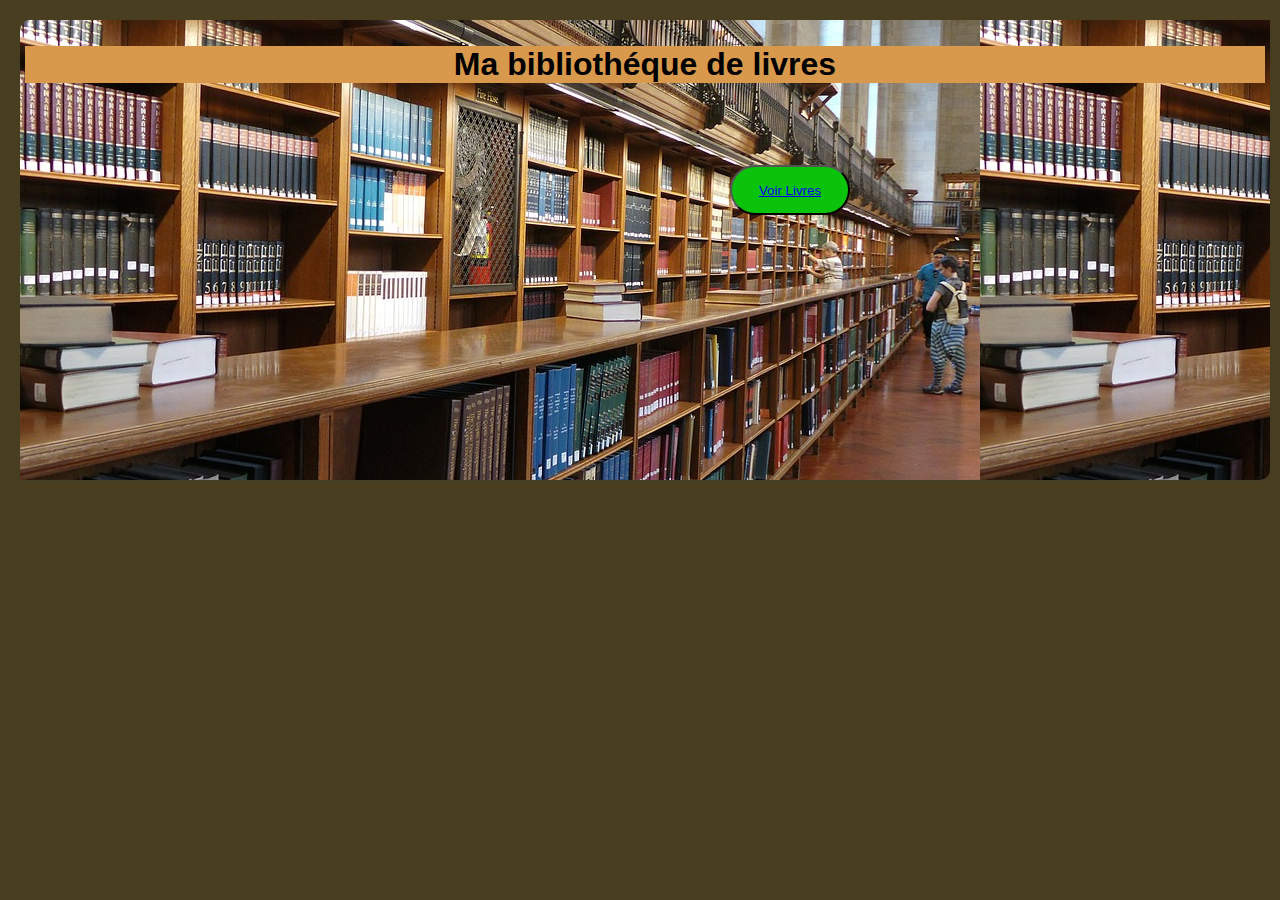
<file: index.html>
<!DOCTYPE html>
<html lang="en">
<head>
    <meta charset="UTF-8">
    <meta name="viewport" content="width=device-width, initial-scale=1.0">
    <title>Application De Gestion de Lecture</title>
    <link rel="stylesheet" href="style.css">
</head>
<body>
    <header>
        <h1>Ma bibliothéque de livres</h1>
        <button id="addLivreModalButton" ><a href="ajout_page.html">Voir Livres</a></button>
</header>
<script src="script.js"></script>
</body>
</html>
</file>
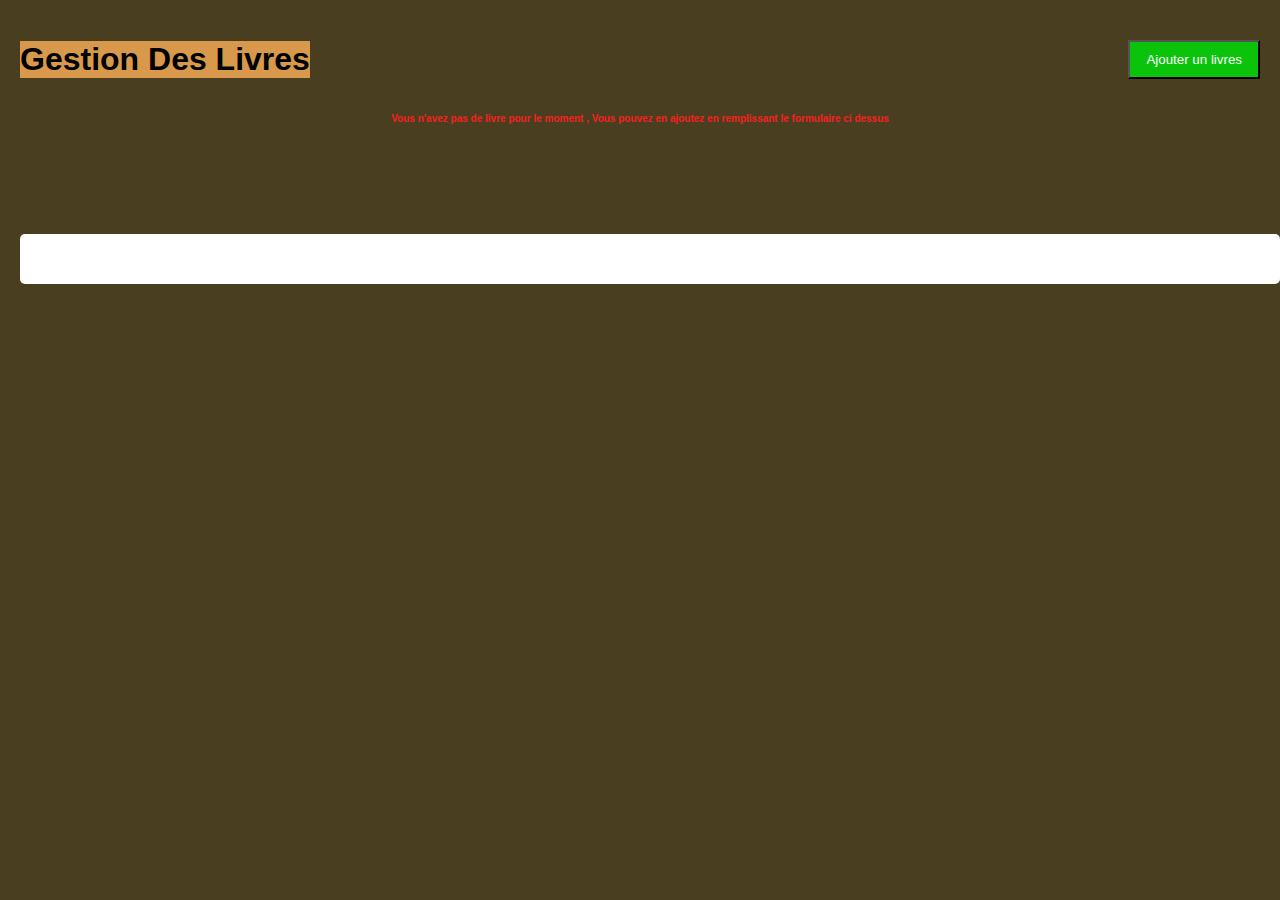
<file: ajout_page.html>
<!DOCTYPE html>
<html lang="en">

<head>
    <meta charset="UTF-8">
    <meta name="viewport" content="width=device-width, initial-scale=1.0">
    <title>ajout_page</title>
    <link rel="stylesheet" href="style.css">
    <link rel="stylesheet" href="https://cdnjs.cloudflare.com/ajax/libs/font-awesome/4.7.0/css/font-awesome.min.css">
</head>

<body>
    <div class="container">
        <div class="title-content">
            <h1 class="title">Gestion Des Livres</h1>
            <button id="addLivreModalButton" type="button">Ajouter un livres</button>
        </div>
        <div class="modal" id="livremodal">
            <div class="modal-content">
                <span class="close">X</span>
                <div class="form">
                    <form method="post">
                        <label for="titre">Titre</label>
                        <input class="form-input" type="text" name="titre" id="titre" />
                        <label for="auteur">Auteur</label>
                        <input class="form-input" type="text" name="auteur" id="auteur" />
                        <button type="submit" class="addLivreButton">Ajouter</button>
                    </form>
                </div>
            </div>
        </div>
        <h4 id="pretexte">Vous n'avez pas de livre pour le moment , Vous pouvez en ajoutez en remplissant le formulaire
            ci dessus</h4>

        <div class="bloc">
            <h3 id="titre1">Livres à lire</h2>
                <ul class="alire" id="alire"></ul>
        </div>

        <div class="bloc2">
            <h3 id="titre2">Livres lus</h2>
                <ul class="lu" id="lu"></ul>
        </div>

    </div>
    <script src="script.js"></script>
</body>

</html>
</file>
<file: style.css>
body{
    font-family: Arial, sans-serif;
    margin: 0;
    padding: 20px;  
    background: hsla(45, 92%, 10%, 0.881);  
}
header{
    width: 100%;
    height: 450px;
    top: 0;
    left: 0;
    background-image: url("img/t.jpg");
    border-bottom-right-radius: 10px;
    border-top-left-radius: 10px;
    box-shadow: 0px 2px 4px rgb(44, 62, 80, 0.15);
    padding: 5px;
}

h1{
    text-align: center;
    background-color: rgb(216, 153, 76);

}
h3{
    text-align: center;
    color: #f7f5f8;
}
.title-content{
    display: flex;
    justify-content: space-between;
    align-items: center;
}
#addLivreModalButton{
    background-color: rgb(12, 195, 12);
    color: #fff;
    border-radius: 25px rgb(11, 79, 11);
    padding: 10px 16px;
    cursor: pointer;
    
}

h4{
    color: #f51f1f;
    font-size: 10px;
    text-align: center;
}header button{
    width: 120px;
    height: 50px;
    position: absolute;
    top: 165px;
    right: 430px;
    border-radius: 25px;
}

.alire li,.lu{
    width: 100%;
    min-height: 30px;
    float: left;
    font-size: 12px;
    font-weight: 500;
    color: #050101;
    line-height: 20px;
    background: #fff;
    list-style: none;
    border-radius: 5px;
    padding: 10px;
    margin-top: 10px;
    display: block;

}
li i{
    float: right;
    margin: 10px;
}
li i:hover{
    animation-name: rotation;
    animation-duration: 2s;
    cursor: pointer;
}
@keyframes rotation{
    0%{transform: rotate(230deg)}
    100%{transform: rotate(230deg)}

}
.modal-content{
    background-color: #dbd9d9;
    margin: auto;
    padding: 10px;
    border: 1px solid rgba(208, 201, 201, 0.923);
    width: 80%;
}

.close{
    color: rgb(125, 122, 122);
    float: right;
    font-size: 20px;
    font-weight: bold;
    cursor: pointer;
}
.close:hover, .close:focus{
    color: black;
    text-decoration: none;
}
.modal{
    display: none;
    position: fixed;
    z-index: 1;
    padding-top: 100px;
    left: 0;
    top: 0;
    width: 100%;
    height: 100%;
    overflow: auto;
}
.form-input{
    width: 100%;
    padding: 12px 20px;
    margin: 8px 0;
    display: inline-block;
    border: 1px solid #ccc;
    border-radius: 4px;
    box-sizing: border-box;
}
.addLivreButton{
    background-color: rgb(49, 178, 49);
    color: #fff;
    border:1px solid rgb(30, 147, 30);
    padding: 10px 16px;
    cursor: pointer;
    width: 100%;
    
    
}
#titre1,#titre2{
    visibility: hidden;
}
</file>
